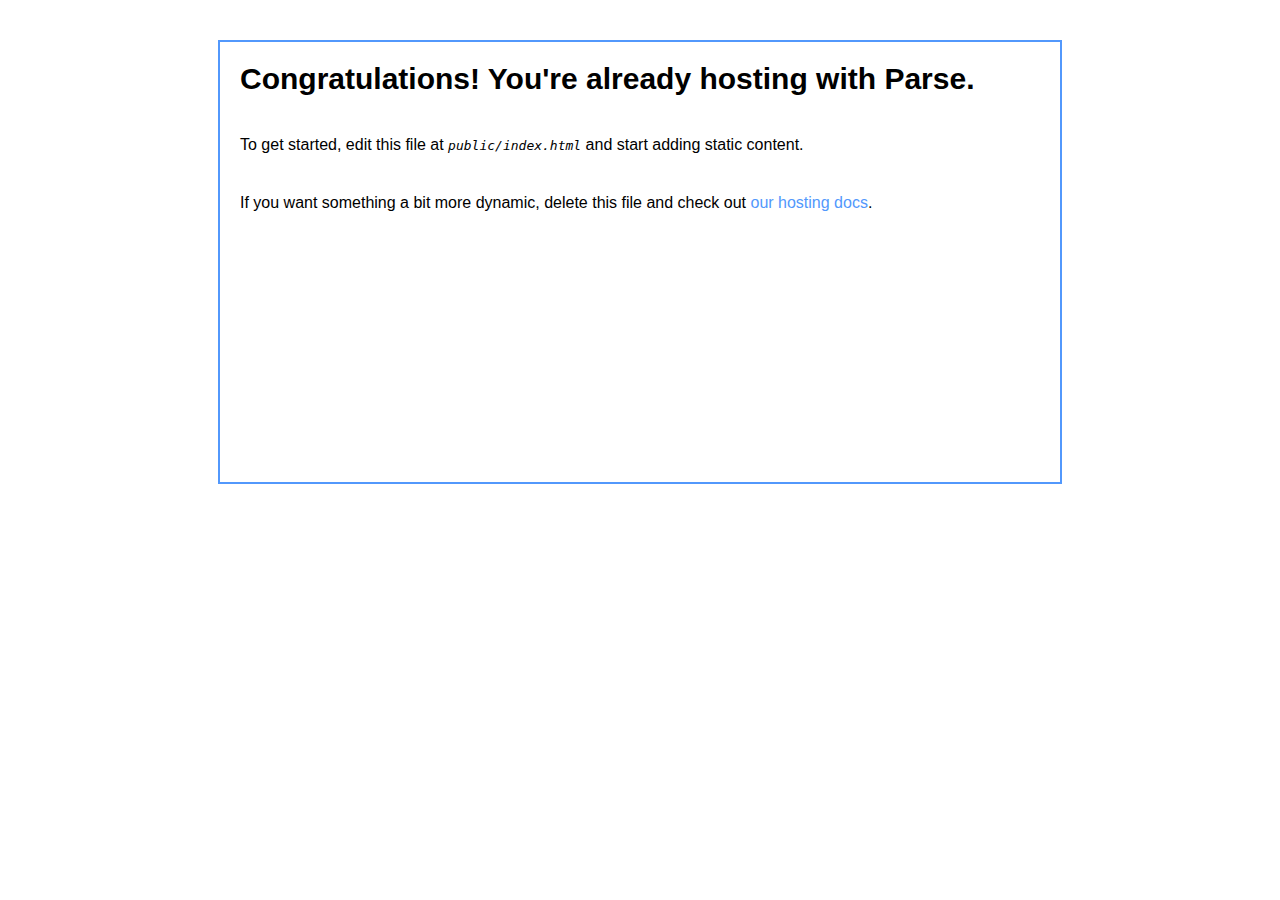
<file: ReliefCloud/public/index.html>
<html>
  <head>
    <title>My ParseApp site</title>
    <style>
    body { font-family: Helvetica, Arial, sans-serif; }
    div { width: 800px; height: 400px; margin: 40px auto; padding: 20px; border: 2px solid #5298fc; }
    h1 { font-size: 30px; margin: 0; }
    p { margin: 40px 0; }
    em { font-family: monospace; }
    a { color: #5298fc; text-decoration: none; }
    </style>
  </head>
  <body>
    <div>
      <h1>Congratulations! You're already hosting with Parse.</h1>
      <p>To get started, edit this file at <em>public/index.html</em> and start adding static content.</p>
      <p>If you want something a bit more dynamic, delete this file and check out <a href="https://parse.com/docs/hosting_guide#webapp">our hosting docs</a>.</p>
    </div>
  </body>
</html>
</file>
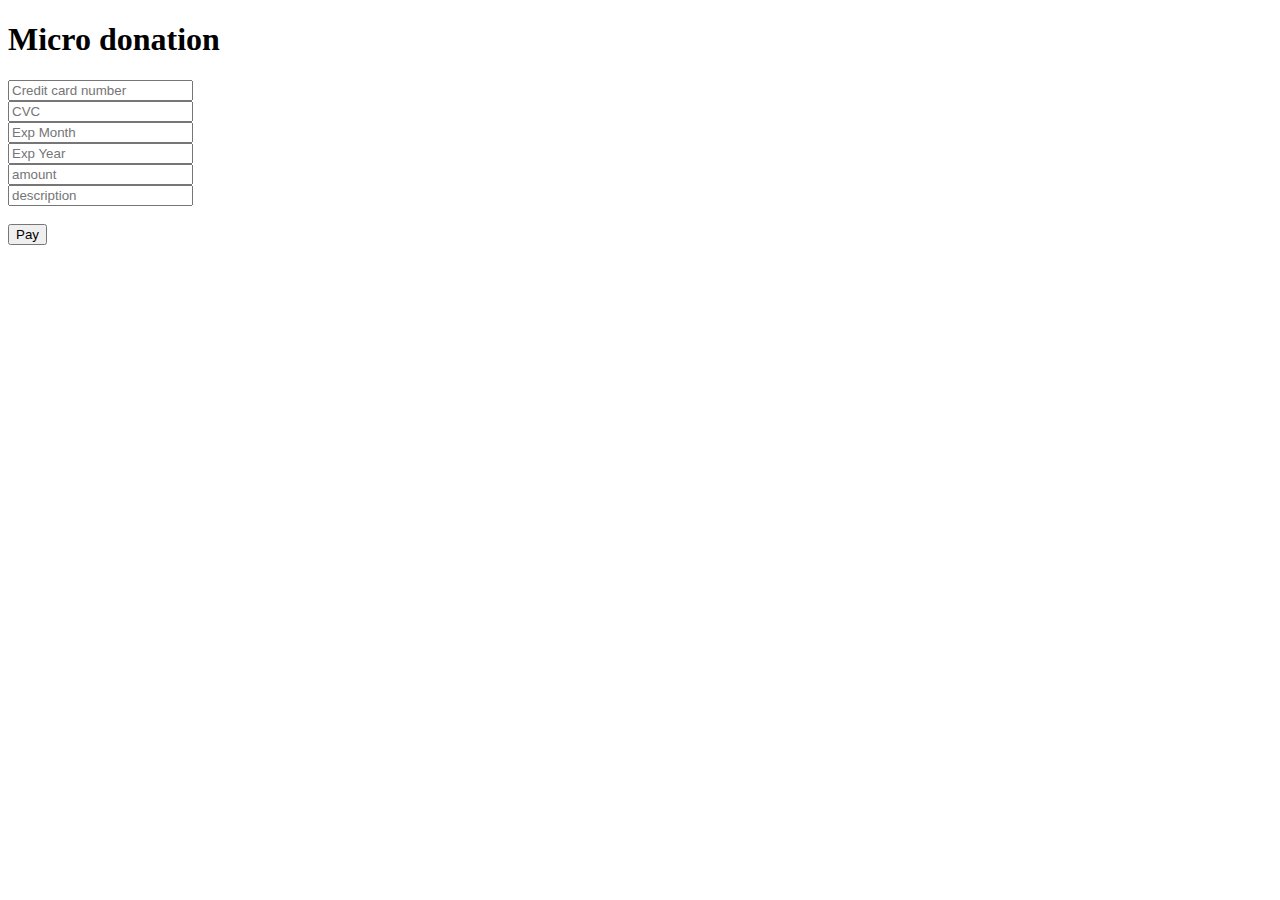
<file: demos/mastercard/payment.html>
<!doctype html>
<html lang="en">
<head>
	<meta charset="utf-8">
	<title>Watson demo</title>
</head>
<body>
<div id="content">
<h1>Micro donation</h1>
<form method="POST" action="payment.php">
<input type="text" name="number" placeholder="Credit card number"/><br/>
<input type="text" name="cvc" placeholder="CVC"/><br/>
<input type="text" name="expMonth" placeholder="Exp Month"/><br/>
<input type="text" name="expYear" placeholder="Exp Year"/><br/>
<input type="text" name="amount" placeholder="amount"/><br/>
<input type="text" name="description" placeholder="description"/><br/><br/>
<input type="submit" value="Pay"/>
</form>
</div>
</body>
</html>
</file>
